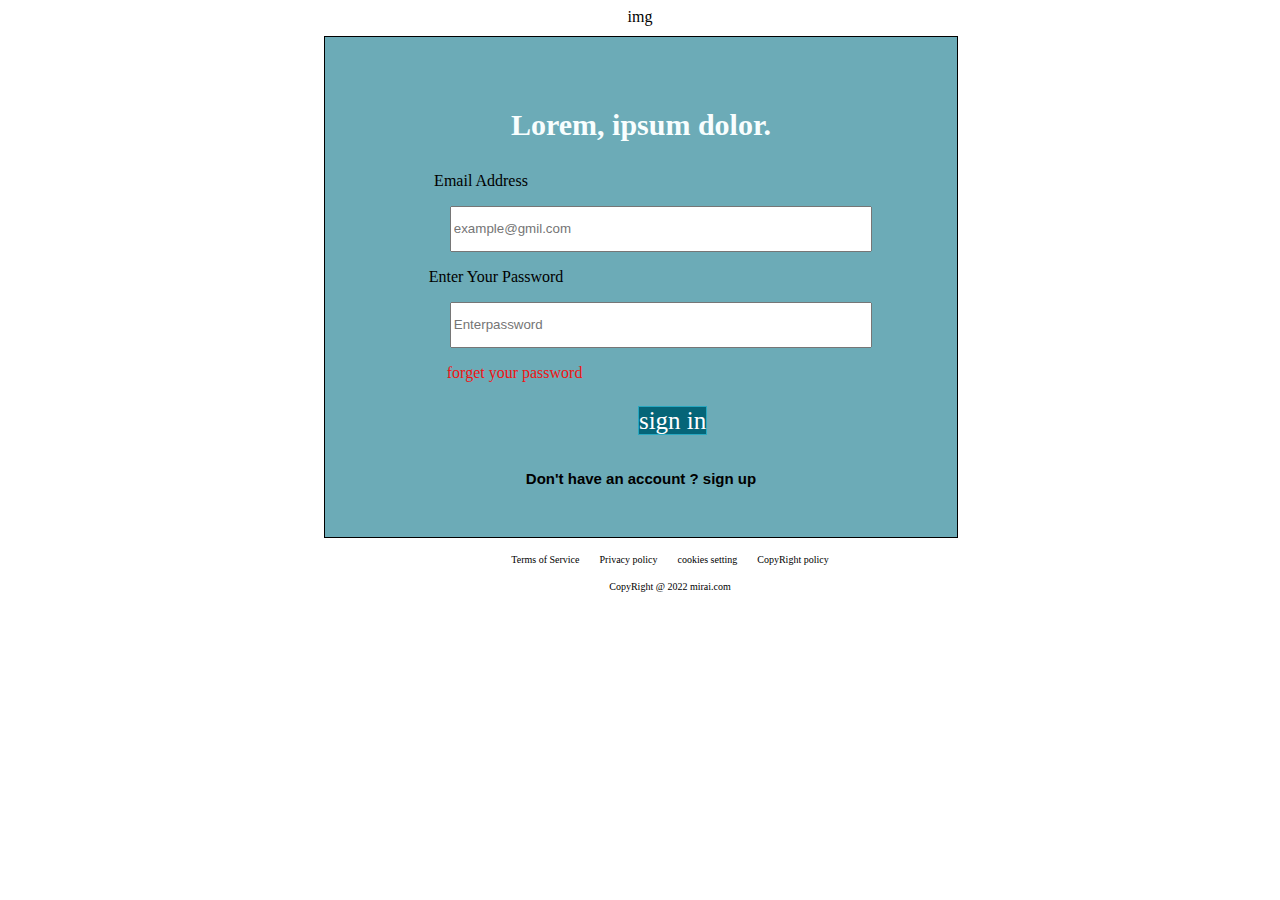
<file: singup.html>
<!DOCTYPE html>
<html lang="en">
<head>
    <meta charset="UTF-8">
    <meta http-equiv="X-UA-Compatible" content="IE=edge">
    <meta name="viewport" content="width=device-width, initial-scale=1.0">
    <title>Document</title>
</head>
<link rel="stylesheet" href="./css/singup.css">
<body>
    <div class="form">
        <div class="img-holder"> img</div>
    
        <form class="form-Holder">
           <h3>Lorem, ipsum dolor.</h3> 
               
            <ul>
             <li> <label for="Email"><p>Email Address</p></label>
              <input type="text" placeholder="example@gmil.com" name="Email" required>
             </li>
             
              <li> <label for="Password"><p class="left">Enter Your Password</p></label>
                 <input type="password" placeholder="Enterpassword" name="Password" required>
             </li>
          </ul>
          <a>forget your password</a>
          <div class="formfooter">
             <a id="signIn"href="./success.html">sign in  </a>
             <h6 class="mleft">Don't have an account ? sign up </h6>
          </div>
        </form>
        
     <footer class="footer">
      <ul>
          <li>Terms of Service</li>
          <li>Privacy policy</li>
          <li>cookies setting</li>
          <li>CopyRight policy</li>
      </ul>
      <ul>
          <li>CopyRight @ 2022 mirai.com</li>
      </ul>
    </footer>
     </div>
</body>
</html>
</file>
<file: css/singup.css>
.form h3
{
    color:#f8fefe ;
    font-size:30px;
}
.img-holder
{
    text-align: center;
    justify-content: center;
}
.form-Holder
{
    background:#6cabb7 ;
    text-align: center;
    justify-content: center;
    align-content: center;
    border: 1px solid black;
    width:50%;
    margin-left:25%;
    margin-top:10px;
    height:500px;
   
}
.form-Holder a{
    color: rgb(240, 19, 19);
    position: relative;
    right:20%;
    
    cursor: pointer;
    
}
.formfooter
{
    
    position: relative;
    top:5%;
}



.form-Holder li
{
    cursor: pointer;
    
    list-style:none;
}
.form-Holder li input
{
    width:70%;
    height:40px;
  
}
.form-Holder p
{
    margin-right:360px;
}

 .form-Holder .left
{
    margin-right:330px;
}
 
#signIn 
{
  position: relative;
  left:5%;
  top:100%;
    width:50%;
    height:100px;
    background: #056578 ;
    color: white;
    cursor: pointer;
    border:1px solid #28a7c0 ;
    font-size:25px;
    text-decoration: none;
}
#signIn:hover
{
    background: #28a7c0 ;
}
h6
{
    font-size: 15px;
    cursor: pointer;
    font-family:'Gill Sans', 'Gill Sans MT', Calibri, 'Trebuchet MS', sans-serif;
}
h6:hover
{
    color: rgb(92, 239, 119);
}

.footer ul
{
   display: flex;
   list-style: none;
   justify-content: center;
}
.footer li{
    margin-left:20px;
    font-size:10px;
}

.header li:hover
{
background:rgb(237, 236, 236);
color: #28a7c0 ;
}
</file>
